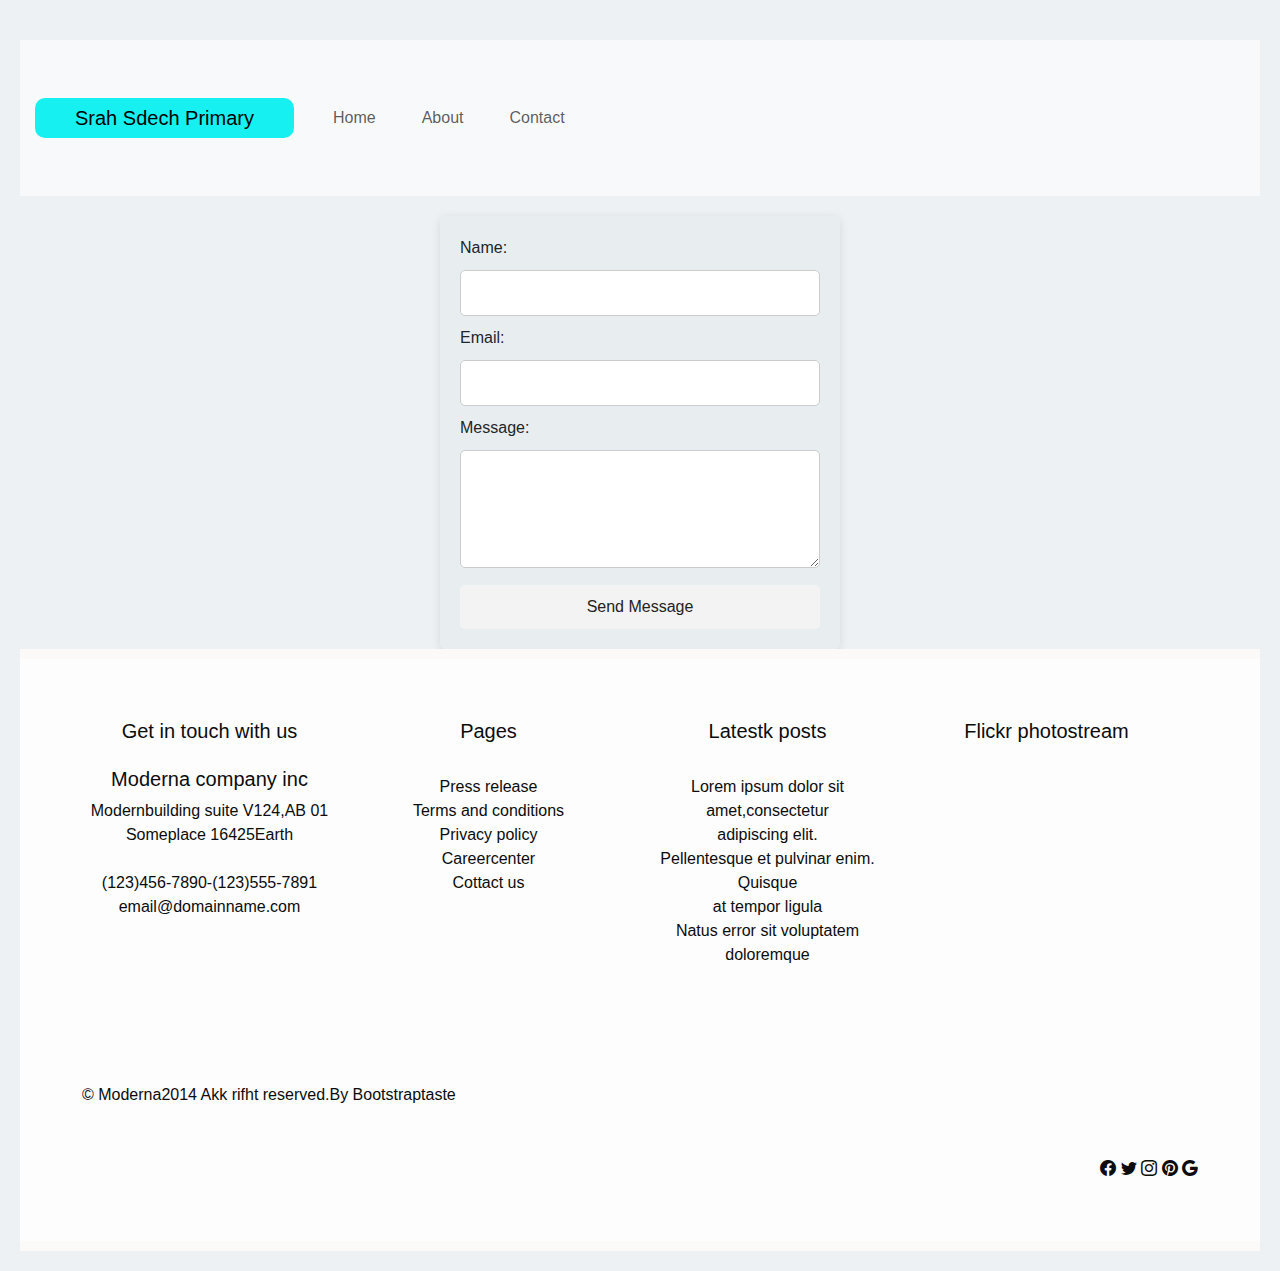
<file: contact.html>
<!DOCTYPE html>
<html lang="en">
<head>
    <meta charset="UTF-8">
    <meta name="viewport" content="width=device-width, initial-scale=1.0">
    <title>Contact Us</title>
    <link href="https://cdn.jsdelivr.net/npm/bootstrap@5.3.3/dist/css/bootstrap.min.css" rel="stylesheet" integrity="sha384-QWTKZyjpPEjISv5WaRU9OFeRpok6YctnYmDr5pNlyT2bRjXh0JMhjY6hW+ALEwIH" crossorigin="anonymous">
    <link rel="stylesheet" href="https://cdn.jsdelivr.net/npm/bootstrap-icons@1.11.3/font/bootstrap-icons.min.css">
    <link rel="stylesheet" href="style.css">
    <style>
       
    </style>
</head>
<body>

    <header>
    
        <nav class="navbar navbar-expand-lg navbar-light bg-light">
            <a class="navbar-brand" href="#">Srah Sdech Primary</a>
            <button class="navbar-toggler" type="button" data-toggle="collapse" data-target="#navbarNav" aria-controls="navbarNav" aria-expanded="false" aria-label="Toggle navigation">
                <span class="navbar-toggler-icon"></span>
            </button>
            <div class="collapse navbar-collapse" id="navbarNav">
                <ul class="navbar-nav">
                    <li class="nav-item">
                        <a class="nav-link" href="index.html">Home</a>
                    </li>
                    <li class="nav-item">
                        <a class="nav-link" href="about.html">About</a>
                    </li>
                    <li class="nav-item">
                        <a class="nav-link" href="contact.html">Contact</a>
                    </li>
                </ul>
            </div>
        </nav>
    </header>

<form action="#" method="post">
    <label for="name">Name:</label>
    <input type="text" id="name" name="name" required>

    <label for="email">Email:</label>
    <input type="email" id="email" name="email" required>

    <label for="message">Message:</label>
    <textarea id="message" name="message" rows="4" required></textarea>

    <button type="submit">Send Message</button>
</form>
<footer>
    <footer class=" container-fluid " style="background-color: rgb(253, 253, 253);">
        <div class="container ">
            <div class="row">
                <div class="col-3">
                    <h5>Get in touch with us <br> <br> Moderna company inc</h5>
                    <p>Modernbuilding suite V124,AB 01 <br> Someplace 16425Earth <br> <br> (123)456-7890-(123)555-7891 <br>email@domainname.com</p>
                </div>
                <div class="col-3">
                    <h5>Pages </h5><br>
                    <p>Press release <br> Terms and conditions <br> Privacy policy <br> Careercenter <br> Cottact us</p>
                </div>
                <div class="col-3">
                    <h5>Latestk posts </h5><br>
                    <p>Lorem ipsum dolor sit amet,consectetur <br> adipiscing elit. <br> Pellentesque et pulvinar enim. Quisque <br>at tempor ligula <br> Natus error sit voluptatem <br> doloremque</p>
                </div>
                <div class="col-3">
                    <h5>Flickr photostream  </h5><br>
                    <div class="container ">
                        <div class="row">
                            <div class="col-12">
                                <div class="text-end">
                                    

                                </div>

                            </div>
                        </div>
                    </div>
                    
                </div>

            </div>
        </div>
        <div class=" container">
            <div class="clo-6">
                <div class="text-start">
                    <p>&copy Moderna2014 Akk rifht reserved.By Bootstraptaste</p>
                </div>
            </div>
            <div class="text-end">
                <i class="bi bi-facebook"></i>
                <i class="bi bi-twitter"></i>
                <i class="bi bi-instagram"></i>
                <i class="bi bi-pinterest"></i> 
                <i class="bi bi-google"></i>
            </div>
        </div>
       
    </footer>

<script src="https://cdn.jsdelivr.net/npm/bootstrap@5.3.3/dist/js/bootstrap.bundle.min.js" integrity="sha384-YvpcrYf0tY3lHB60NNkmXc5s9fDVZLESaAA55NDzOxhy9GkcIdslK1eN7N6jIeHz" crossorigin="anonymous"></script>

</body>
</html>
</file>
<file: style.css>
body {
    font-family: Arial, sans-serif;
    margin: 0;
    padding: 0;
}
header {
    background-color:Arial, sans-serif;
    padding: 10px 0;
    text-align: left;
}
nav {
    margin: 10px 0;
}
nav a {
    margin: 0 15px;
    color: rgb(12, 12, 12);
    text-decoration: none;
}
main {
    padding: 20px;
    background-color: #f4f4f4;

}
footer {
    text-align: center;
    padding: 10px 0;
    background-color: #fcf9f9;
    color: rgb(12, 12, 12);
    position: relative;
    bottom: 0;
    width: 100%;
}
@media (max-width: 600px) {
    nav {
        flex-direction: column;
    }
    nav a {
        margin: 5px 0;
    }
}



body {
    font-family: Arial, sans-serif;
    margin: 0;
    padding: 20px;
    background-color: rgb(238, 241, 243);
}
header {
    background-color:Arial, sans-serif;
    
    padding: 10px 0;
    text-align: left;
}
form {
    background: rgb(232, 238, 240);
    padding: 20px;
    border-radius: 5px;
    box-shadow: 0 2px 10px rgba(0, 0, 0, 0.1);
    max-width: 400px;
    margin: auto;
}
input, textarea {
    width: 100%;
    padding: 10px;
    margin: 10px 0;
    border: 1px solid #ccc;
    border-radius: 5px;
}
button {
    background-color: #f2f3f2;
    color: rgb(36, 34, 34);
    border: none;
    padding: 10px;
    cursor: pointer;
    border-radius: 5px;
    width: 100%;
}
button:hover {
    background-color: #fafffa;
}




a {
    display: inline-block;
    margin-top: 20px;
    padding: 10px 20px;
    background-color: #007BFF;
    color: white;
    text-decoration: none;
    border-radius: 5px;
}
a:hover {
    background-color: #0056b3;
}
div,Nann{
    width: 100%;
    margin: 50px 0;
    height: 100%;
    
   
}

a {
    justify-content: center;
    padding: 30px 40px;
    background-color: #17f0f0;
    color: rgb(248, 233, 15);
    text-decoration: none;
    border-radius: 10px;
    transition: background-color 0.5s;
}
a:hover {
    background-color: #45c910;
}
</file>
